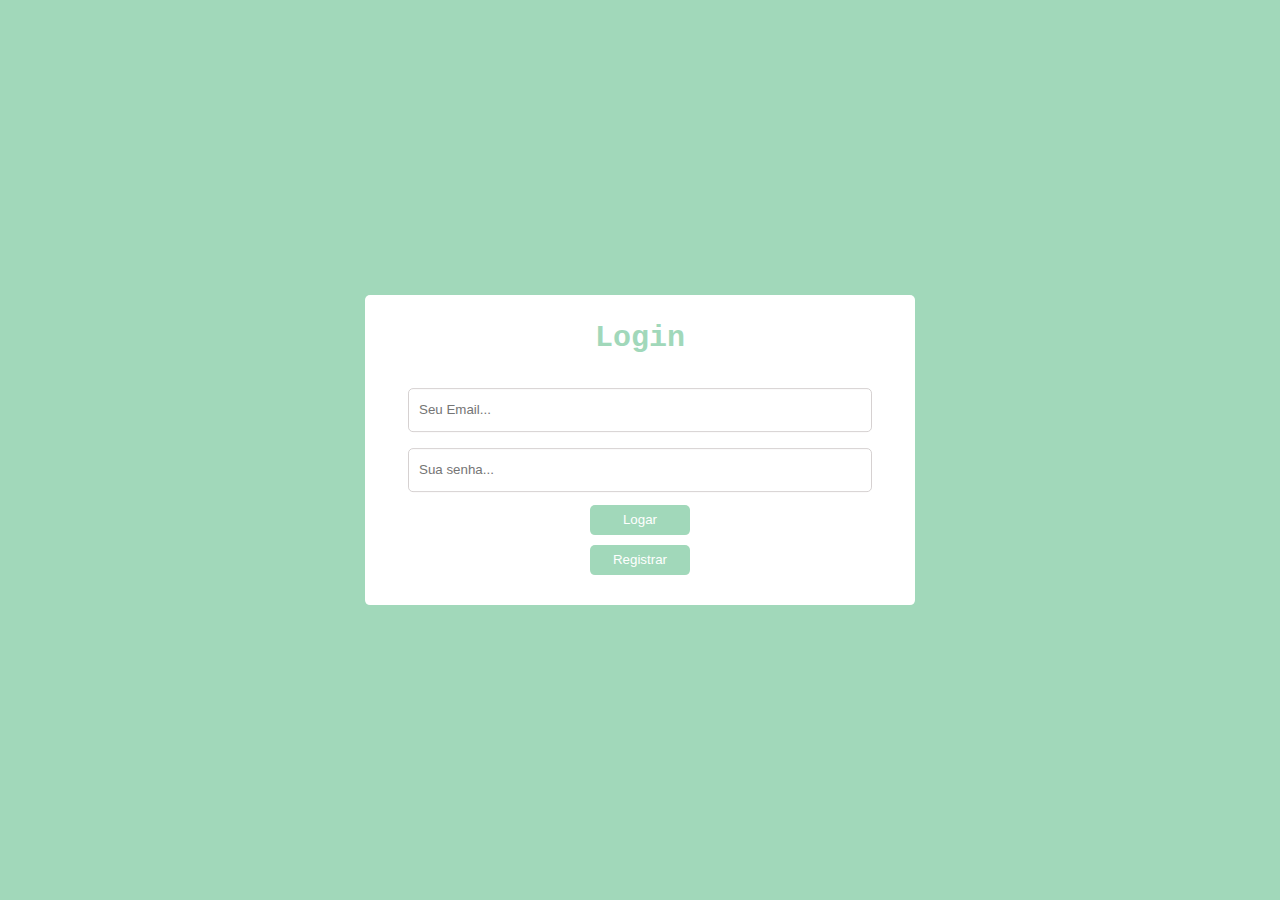
<file: pagina-de-login-e-registro/index.html>
<!DOCTYPE html>
<html lang="pt-BR">
<head>
    <meta charset="UTF-8">
    <meta http-equiv="X-UA-Compatible" content="IE=edge">
    <meta name="viewport" content="width=device-width, initial-scale=1.0">
    <title>Login</title>
    <link rel="stylesheet" href="estilo.css">
</head>
<body>
    <form>
        <h2>Login</h2>
        <input type="text" name="email" placeholder="Seu Email...">
        <input type="password" name="senha" placeholder="Sua senha...">
        <input type="submit" name="acao" value="Logar"> <br>
        <input type="button" name="registrar" value="Registrar" onclick="location.href='pag02.html'">
    </form>

    <script src="main.js"></script>

</body>
</html>
</file>
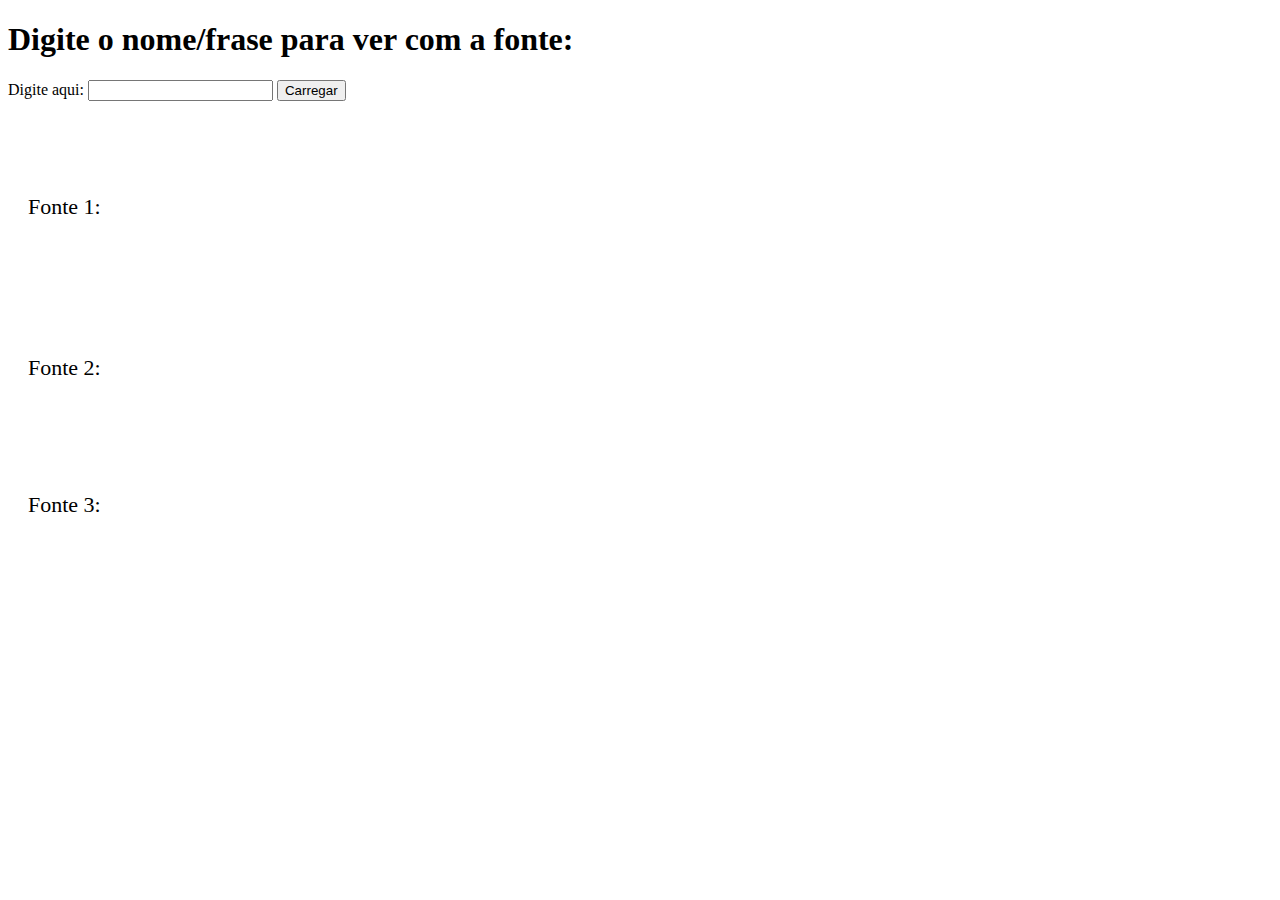
<file: pagina-fontes/index.html>
<!DOCTYPE html>
<html lang="pt-BR">
<head>
    <meta charset="UTF-8">
    <meta http-equiv="X-UA-Compatible" content="IE=edge">
    <meta name="viewport" content="width=device-width, initial-scale=1.0">
    <title>Fontes</title>
    <link rel="stylesheet" href="estilo.css">
</head>
<body>
    <h1>Digite o nome/frase para ver com a fonte:</h1>

    <form>
        <label for="aqui">Digite aqui:</label>
        <input type="text" name="aqui" id="aqui"> 

        <input type="button" value="Carregar" onclick="fontes()">
    </form>

    <div id="fonte1">
        Fonte 1: 
        <span id="fonte1span"></span>
    </div>
    <div id="fonte2">
        Fonte 2: 
        <span id="fonte2span"></span>
    </div>
    <div id="fonte3">
        Fonte 3: 
        <span id="fonte3span"></span>
    </div>

    <script>
        function fontes() {
        let frase = document.getElementById('aqui')
        let fonte1span = document.getElementById('fonte1span')
        let fonte2span = document.getElementById('fonte2span')
        let fonte3span = document.getElementById('fonte3span')
        fonte1span.innerHTML = frase.value
        fonte2span.innerHTML = frase.value
        fonte3span.innerHTML = frase.value
    }
    </script>
</body>
</html>
</file>
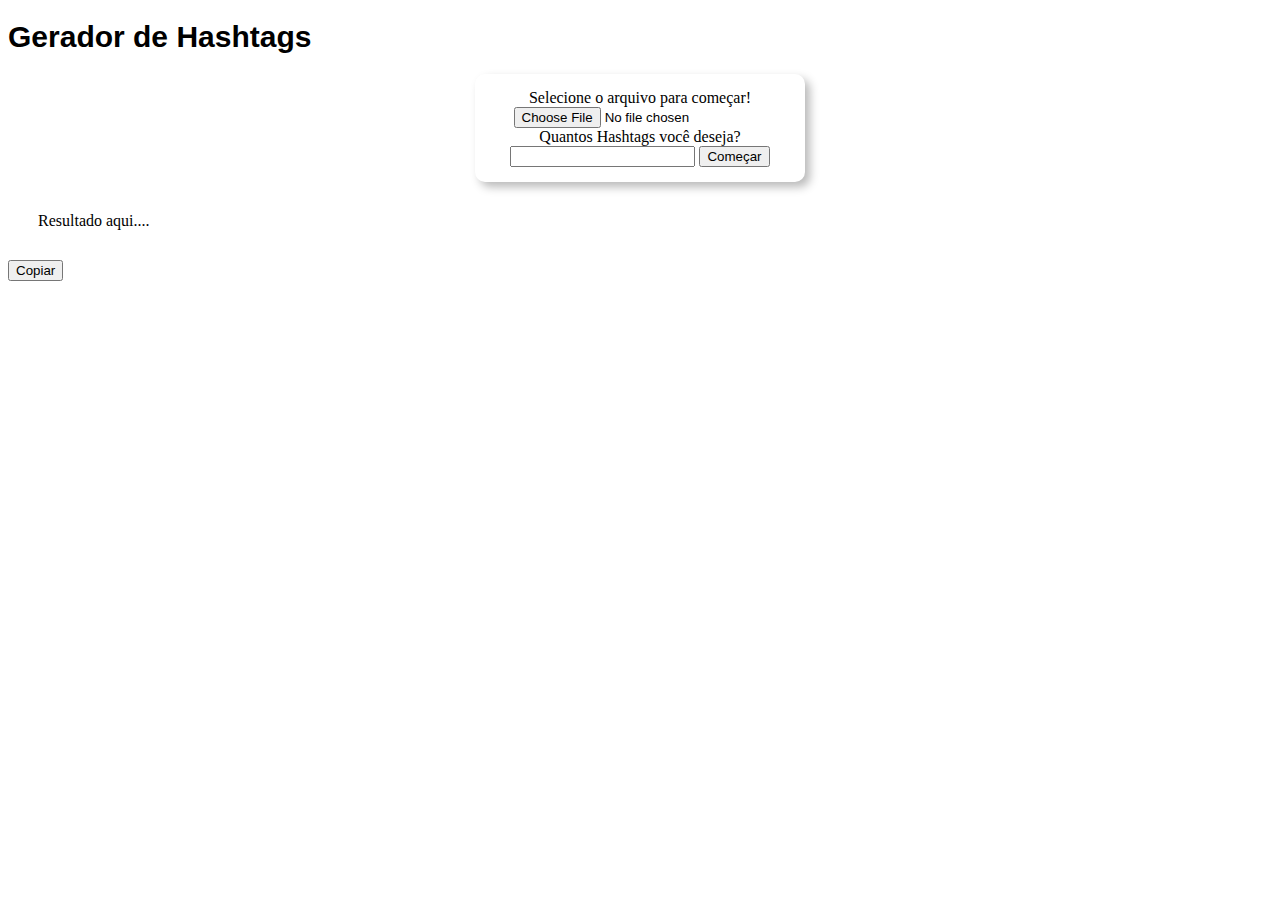
<file: gerador-de-hashtags-JS/gerador.html>
<!DOCTYPE html>
<html lang="pt-BR">
<head>
    <meta charset="UTF-8">
    <meta http-equiv="X-UA-Compatible" content="IE=edge">
    <meta name="viewport" content="width=device-width, initial-scale=1.0">
    <title>Gerador de Hashtags</title>
    <link rel="stylesheet" href="estilo.css">

</head>
<body>
    <h1>Gerador de Hashtags</h1>
    <p>
        Selecione o arquivo para começar! 
        <input type="file" id="arquivo" onchange="analizar(this.files)">
        Quantos Hashtags você deseja? <input type="number" name='txtquant' id="txtquant">
        <input type="button" value="Começar" onclick="comecar()">
    </p>
    <div name="texto" id="texto">
        Resultado aqui....
    </div>

    <input type="button" value="Copiar" onclick="copiar()">

    <script src="script.js"></script>

</body>
</html>
</file>
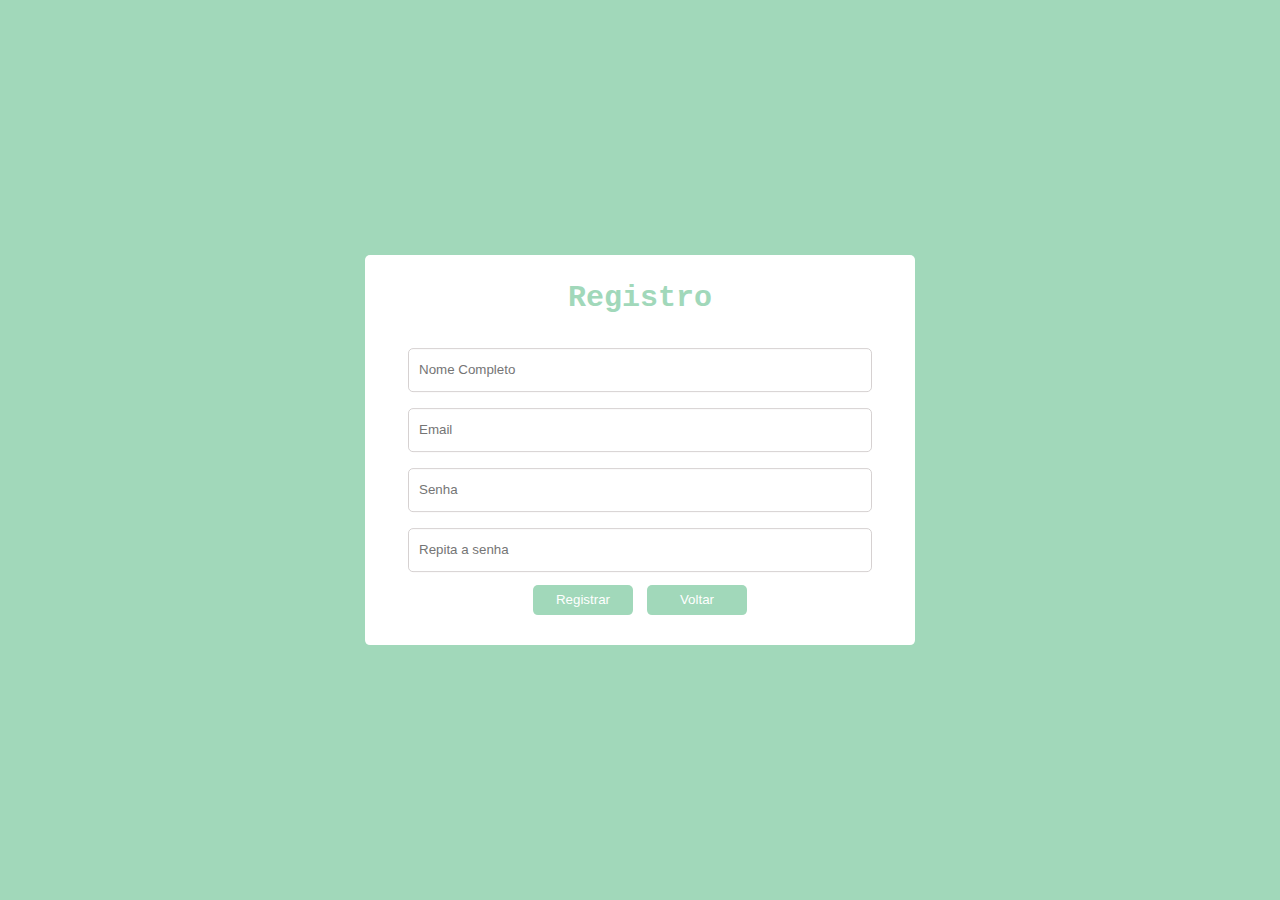
<file: pagina-de-login-e-registro/pag02.html>
<!DOCTYPE html>
<html lang="pt-BR">
<head>
    <meta charset="UTF-8">
    <meta http-equiv="X-UA-Compatible" content="IE=edge">
    <meta name="viewport" content="width=device-width, initial-scale=1.0">
    <title>Registro</title>
    <link rel="stylesheet" href="estilo2.css">
</head>
<body>
    <form>
        <h2>Registro</h2>
        <input type="text" name="nomer" id="nomer" placeholder="Nome Completo" required>
        <input type="text" name="emailr" id="emailr" placeholder="Email" required>
        <input type="password" name="senhar" id="senhar" placeholder="Senha" required>
        <input type="password" name="senharr" id="senharr" placeholder="Repita a senha" required>
        <input type="button" name="botao" value="Registrar" onclick="registrar()">
        <input type="button" name="botao2" value="Voltar" onclick="location.href='index.html'">
    </form>

    <script src="main.js"></script>

</body>
</html>
</file>
<file: pagina-de-login-e-registro/estilo.css>
body {
    background-color: #a1d8ba;
}

form {
    background-color: #ffffff;
    max-width: 500px;
    width: 70%;
    padding: 25px;
    padding-top: 1px;
    position: absolute;
    left: 50%;
    top: 50%;
    transform: translate(-50%, -50%);
    text-align: center;
    border-radius: 5px;
}

form h2 {
    color: #a1d8ba;
    font-family: 'Courier New', Courier, monospace;
    font-size: 30px;
}

form input[name='email'],
form input[name='senha'] {
    width: 90%;
    height: 40px;
    border: 1px solid #d6d1d1;
    padding-left: 10px;
    margin: 8px 0;
    border-radius: 5px;
}

form input[name='acao'],
form input[name='registrar'] {
    margin: 5px;
    width: 20%;
    height: 30px;
    cursor: pointer;
    background: #a1d8ba;
    color: white;
    border: 0;
    border-radius: 5px;
    transition: 1s;
}

form input[name='acao']:hover,
form input[name='registrar']:hover {
    background-color: rgb(115, 156, 134);
}

form input[name='email']:focus,
form input[name='senha']:focus {
    outline: 0;
}
</file>
<file: pagina-fontes/estilo.css>
@font-face {
    font-family: fonte1;
    src: url(fontes/Comforter-Regular.woff);
}

@font-face {
    font-family: fonte2;
    src: url(fontes/Redressed-Regular.woff);
}

@font-face {
    font-family: fonte3;
    src: url(fontes/SyneTactile-Regular.woff);
}

#fonte1, #fonte2, #fonte3 {
    font-size: 22px;
    margin: 20px;
}

#fonte1span {
    font-family: fonte1;
    font-size:100px;
    margin: 20px;
}

#fonte2span {
    font-family: fonte2;
    font-size: 100px;
    margin: 20px;
}

#fonte3span {
    font-family: fonte3;
    font-size: 100px;
    margin: 20px;
}
</file>
<file: gerador-de-hashtags-JS/estilo.css>
body {
    background: white;
}

h1 {
    color: black;
    font: bold 30px Arial;
}

p {
    background: white;
    border-radius: 10px;
    padding: 15px;
    width: 300px;  
    margin: auto;
    box-shadow: 5px 5px 10px rgba(0, 0, 0, 0.274);
    text-align: center;
}

div {
    margin: 30px;
}
</file>
<file: pagina-de-login-e-registro/estilo2.css>
body {
    background-color: #a1d8ba;
}
form {
    background-color: #ffffff;
    max-width: 500px;
    width: 70%;
    padding: 25px;
    padding-top: 1px;
    position: absolute;
    left: 50%;
    top: 50%;
    transform: translate(-50%, -50%);
    text-align: center;
    border-radius: 5px;
}

form input[name='nomer'],
form input[name='emailr'],
form input[name='senhar'],
form input[name='senharr'] {
    width: 90%;
    height: 40px;
    border: 1px solid #d6d1d1;
    padding-left: 10px;
    margin: 8px 0;
    border-radius: 5px;
}

form h2 {
    color: #a1d8ba;
    font-family: 'Courier New', Courier, monospace;
    font-size: 30px;
}

form input[name='botao'],
form input[name='botao2'] {
    margin: 5px;
    width: 20%;
    height: 30px;
    cursor: pointer;
    background: #a1d8ba;
    color: white;
    border: 0;
    border-radius: 5px;
    transition: 1s;
}
</file>
